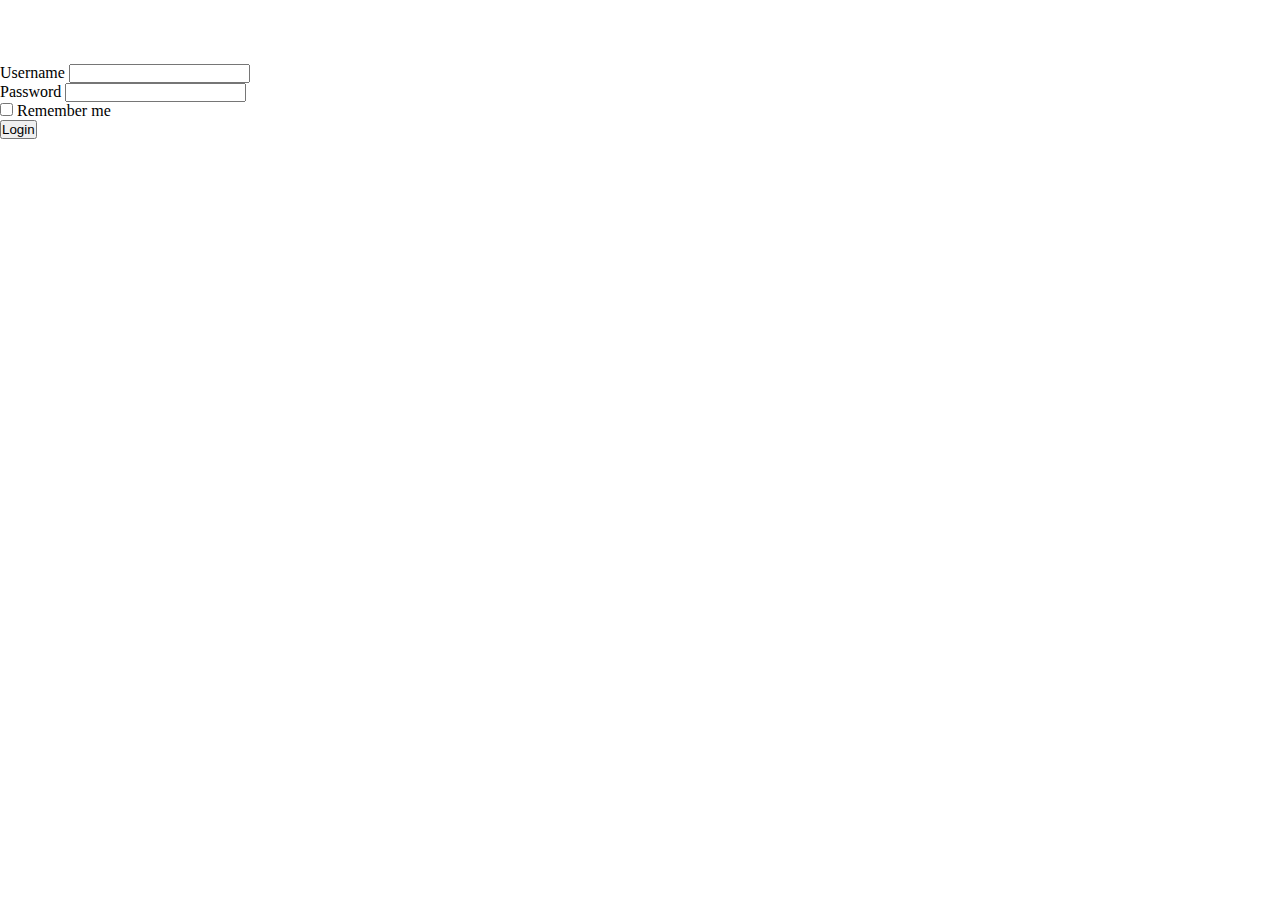
<file: LocalStorageSessionStorageCookie/Task2/index.html>
<!DOCTYPE html>
<html lang="en">

<head>
    <meta charset="UTF-8">
    <meta http-equiv="X-UA-Compatible" content="IE=edge">
    <meta name="viewport" content="width=device-width, initial-scale=1.0">
    <link href="https://cdn.jsdelivr.net/npm/bootstrap@5.0.2/dist/css/bootstrap.min.css" rel="stylesheet"
        integrity="sha384-EVSTQN3/azprG1Anm3QDgpJLIm9Nao0Yz1ztcQTwFspd3yD65VohhpuuCOmLASjC" crossorigin="anonymous">
    <link rel="stylesheet" href="./assets/css/style.css">
    <title>Document</title>
</head>

<body>
    <div class="container">
        <div class="login-form">
            <form method="post" >
                <div class="mb-3">
                    <label class="form-label">Username</label>
                    <input type="text" class="form-control" id="username" required>
                </div>
                <div class="mb-3">
                    <label for="exampleInputPassword1" class="form-label">Password</label>
                    <input type="password" class="form-control" id="password" required>
                </div>
                <div class="mb-3 form-check">
                    <input type="checkbox" class="form-check-input" id="checkbox">
                    <label class="form-check-label" for="exampleCheck1">Remember me</label>
                </div>
                <div class="login">
                    <button type="submit" class="btn btn-primary">Login</button>
                </div>
                
            </form>
        </div>

        <div class="login-page">
            <div class="logout">
                <button type="button" class="btn btn-danger">Logout</button>
            </div>
            <div class="page">
                <div class="content">
                    <h4>Welcom to our page</h4>
                </div>
            </div>
        </div>
    </div>
</body>

<script src="./assets/js/script.js"></script>

</html>
</file>
<file: LocalStorageSessionStorageCookie/Task2/assets/css/style.css>
* {
  margin: 0%;
  padding: 0%;
  -webkit-box-sizing: border-box;
          box-sizing: border-box;
}

.container {
  margin-top: 5%;
}

.container .login-page {
  display: none;
}

.container .login-page .logout {
  margin: 3% 0 1% 0;
}

.container .login-page .page {
  border-radius: 10px;
  background-color: #bbc2c2;
  width: 100%;
  height: 150px;
  display: -webkit-box;
  display: -ms-flexbox;
  display: flex;
  -webkit-box-pack: center;
      -ms-flex-pack: center;
          justify-content: center;
  -webkit-box-align: center;
      -ms-flex-align: center;
          align-items: center;
}

.container .login-page .page .content {
  display: -webkit-box;
  display: -ms-flexbox;
  display: flex;
  -webkit-box-align: center;
      -ms-flex-align: center;
          align-items: center;
}
</file>
